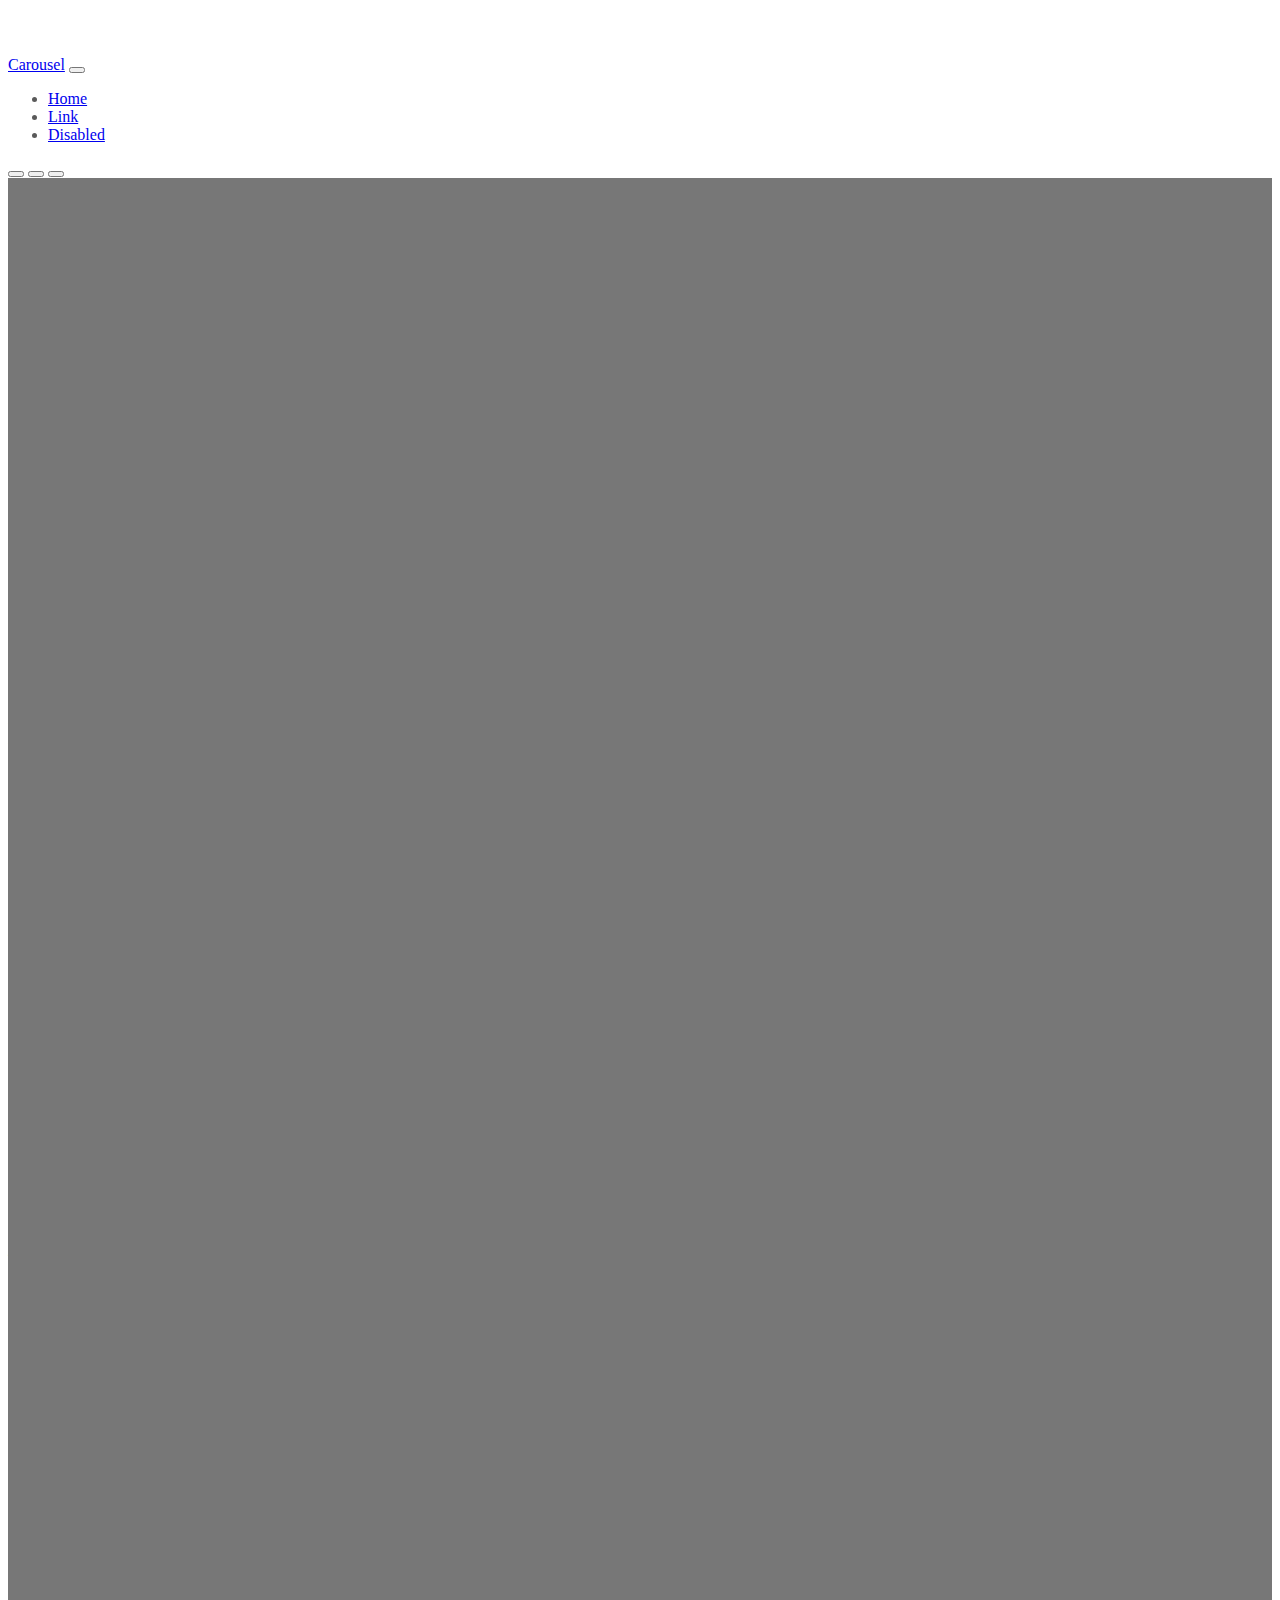
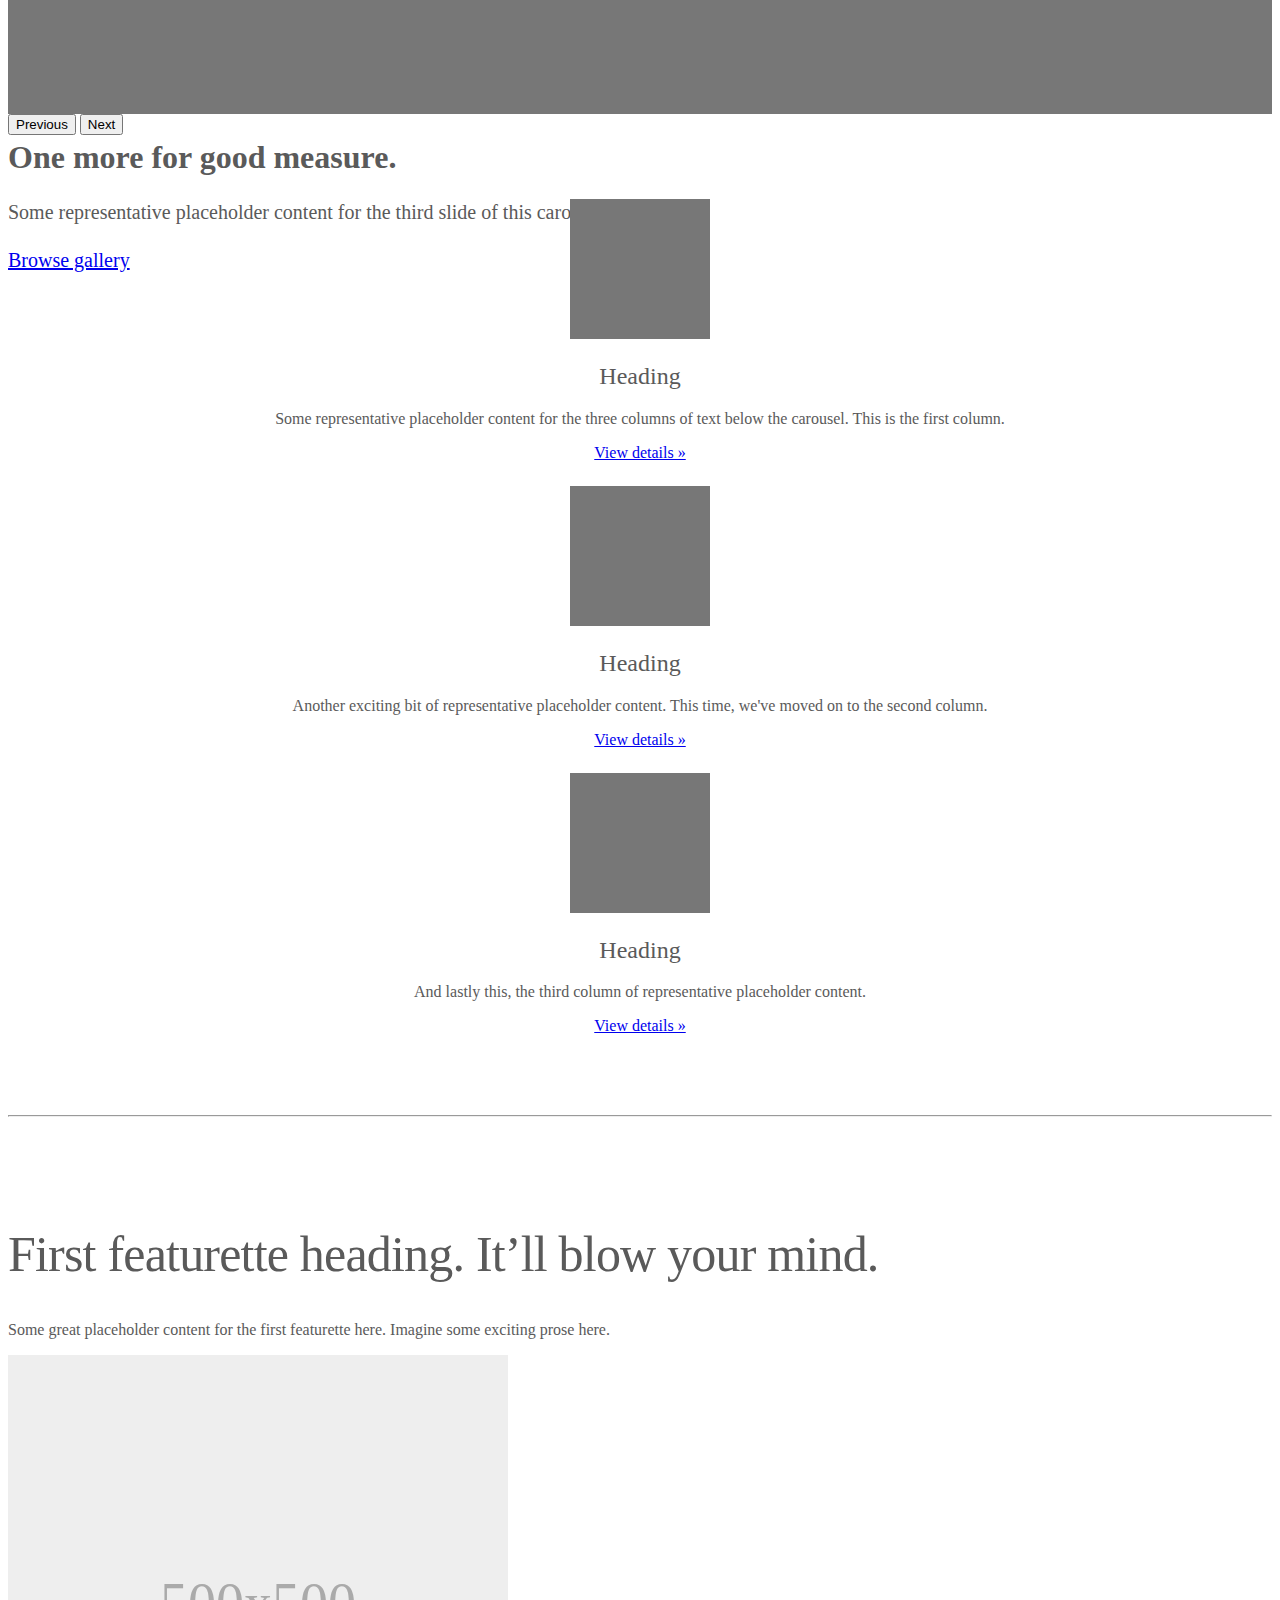
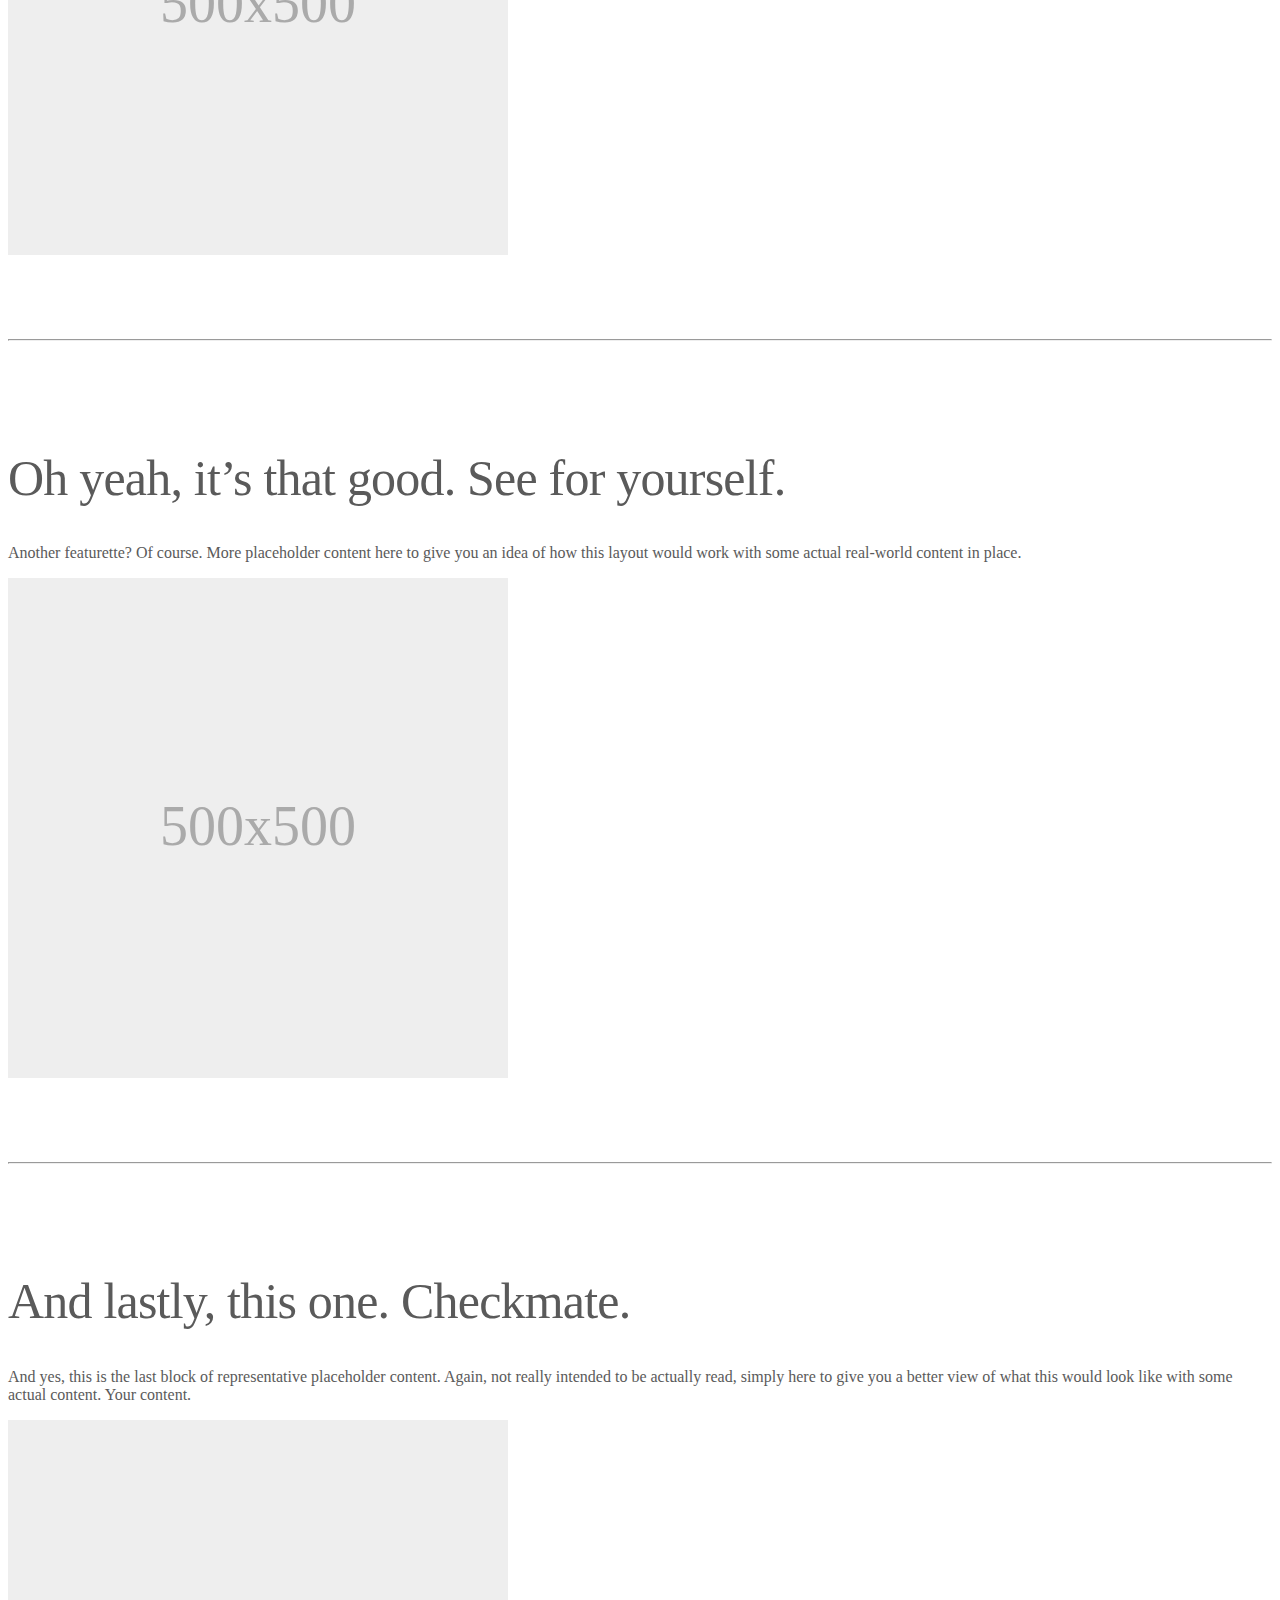
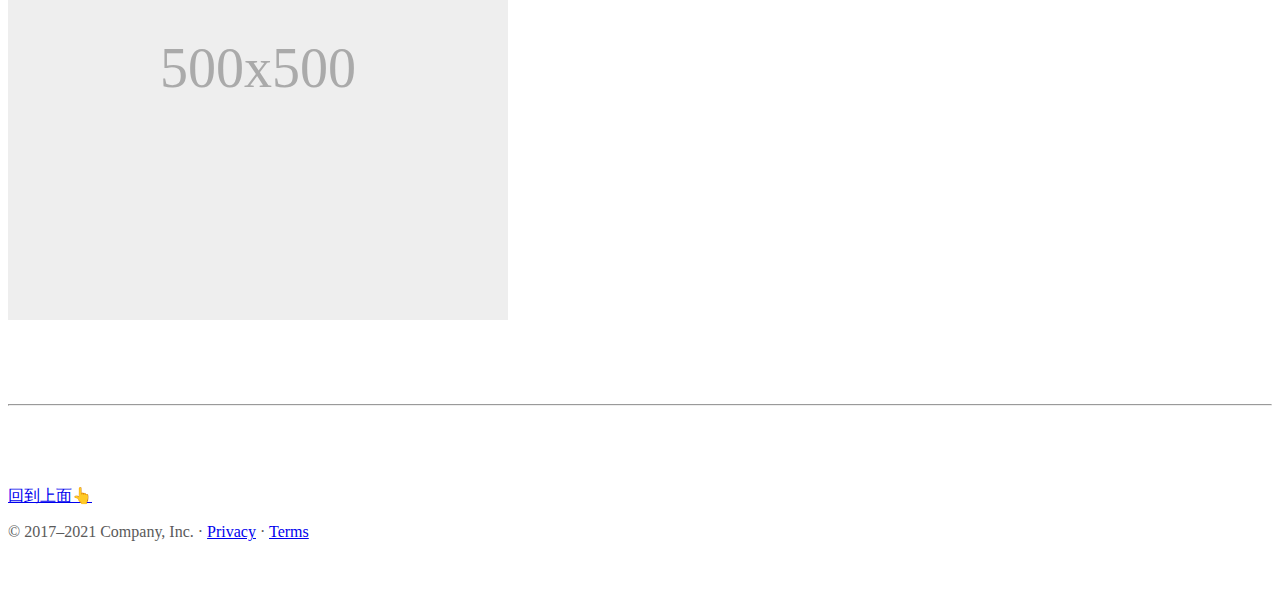
<file: assets/carousel/index.html>
<!doctype html>
<html lang="en">
  <head>
    <meta charset="utf-8">
    <meta name="viewport" content="width=device-width, initial-scale=1">
    <meta name="description" content="">
    <meta name="author" content="Mark Otto, Jacob Thornton, and Bootstrap contributors">
    <meta name="generator" content="Hugo 0.80.0">
    <title>Carousel Template · Bootstrap v5.0</title>


    

    <!-- Bootstrap core CSS -->
    <link href="https://cdn.jsdelivr.net/npm/bootstrap@5.0.0-beta2/dist/css/bootstrap.min.css" rel="stylesheet" integrity="sha384-BmbxuPwQa2lc/FVzBcNJ7UAyJxM6wuqIj61tLrc4wSX0szH/Ev+nYRRuWlolflfl" crossorigin="anonymous">
    <style>
      .bd-placeholder-img {
        font-size: 1.125rem;
        text-anchor: middle;
        -webkit-user-select: none;
        -moz-user-select: none;
        user-select: none;
      }

      @media (min-width: 768px) {
        .bd-placeholder-img-lg {
          font-size: 3.5rem;
        }
      }
    </style>

    
    <!-- Custom styles for this template -->
    <link href="carousel.css" rel="stylesheet">
  </head>
  <body>
    
<header>
  <nav class="navbar navbar-expand-md navbar-dark fixed-top bg-dark">
    <div class="container-fluid">
      <a class="navbar-brand" href="#">Carousel</a>
      <button class="navbar-toggler" type="button" data-bs-toggle="collapse" data-bs-target="#navbarCollapse" aria-controls="navbarCollapse" aria-expanded="false" aria-label="Toggle navigation">
        <span class="navbar-toggler-icon"></span>
      </button>
      <div class="collapse navbar-collapse" id="navbarCollapse">
        <ul class="navbar-nav me-auto mb-2 mb-md-0">
          <li class="nav-item">
            <a class="nav-link active" aria-current="page" href="#">Home</a>
          </li>
          <li class="nav-item">
            <a class="nav-link" href="#">Link</a>
          </li>
          <li class="nav-item">
            <a class="nav-link disabled" href="#" tabindex="-1" aria-disabled="true">Disabled</a>
          </li>
        </ul>
<!--        <form class="d-flex">-->
<!--          <input class="form-control me-2" type="search" placeholder="Search" aria-label="Search">-->
<!--          <button class="btn btn-outline-success" type="submit">Search</button>-->
<!--        </form>-->
      </div>
    </div>
  </nav>
</header>

<main>

  <div id="myCarousel" class="carousel slide" data-bs-ride="carousel">
    <div class="carousel-indicators">
      <button type="button" data-bs-target="#myCarousel" data-bs-slide-to="0" class="active" aria-current="true" aria-label="Slide 1"></button>
      <button type="button" data-bs-target="#myCarousel" data-bs-slide-to="1" aria-label="Slide 2"></button>
      <button type="button" data-bs-target="#myCarousel" data-bs-slide-to="2" aria-label="Slide 3"></button>
    </div>
    <div class="carousel-inner">
      <div class="carousel-item active">
        <svg class="bd-placeholder-img" width="100%" height="100%" xmlns="http://www.w3.org/2000/svg" aria-hidden="true" preserveAspectRatio="xMidYMid slice" focusable="false"><rect width="100%" height="100%" fill="#777"/></svg>

        <div class="container">
          <div class="carousel-caption text-start">
            <h1>Example headline.</h1>
            <p>Some representative placeholder content for the first slide of the carousel.</p>
            <p><a class="btn btn-lg btn-primary" href="#">Sign up today</a></p>
          </div>
        </div>
      </div>
      <div class="carousel-item">
        <svg class="bd-placeholder-img" width="100%" height="100%" xmlns="http://www.w3.org/2000/svg" aria-hidden="true" preserveAspectRatio="xMidYMid slice" focusable="false"><rect width="100%" height="100%" fill="#777"/></svg>

        <div class="container">
          <div class="carousel-caption">
            <h1>Another example headline.</h1>
            <p>Some representative placeholder content for the second slide of the carousel.</p>
            <p><a class="btn btn-lg btn-primary" href="#">Learn more</a></p>
          </div>
        </div>
      </div>
      <div class="carousel-item">
        <svg class="bd-placeholder-img" width="100%" height="100%" xmlns="http://www.w3.org/2000/svg" aria-hidden="true" preserveAspectRatio="xMidYMid slice" focusable="false"><rect width="100%" height="100%" fill="#777"/></svg>

        <div class="container">
          <div class="carousel-caption text-end">
            <h1>One more for good measure.</h1>
            <p>Some representative placeholder content for the third slide of this carousel.</p>
            <p><a class="btn btn-lg btn-primary" href="#">Browse gallery</a></p>
          </div>
        </div>
      </div>
    </div>
    <button class="carousel-control-prev" type="button" data-bs-target="#myCarousel" data-bs-slide="prev">
      <span class="carousel-control-prev-icon" aria-hidden="true"></span>
      <span class="visually-hidden">Previous</span>
    </button>
    <button class="carousel-control-next" type="button" data-bs-target="#myCarousel" data-bs-slide="next">
      <span class="carousel-control-next-icon" aria-hidden="true"></span>
      <span class="visually-hidden">Next</span>
    </button>
  </div>


  <!-- Marketing messaging and featurettes
  ================================================== -->
  <!-- Wrap the rest of the page in another container to center all the content. -->

  <div class="container marketing">

    <!-- Three columns of text below the carousel -->
    <div class="row">
      <div class="col-lg-4">
        <svg class="bd-placeholder-img rounded-circle" width="140" height="140" xmlns="http://www.w3.org/2000/svg" role="img" aria-label="Placeholder: 140x140" preserveAspectRatio="xMidYMid slice" focusable="false"><title>Placeholder</title><rect width="100%" height="100%" fill="#777"/><text x="50%" y="50%" fill="#777" dy=".3em">140x140</text></svg>

        <h2>Heading</h2>
        <p>Some representative placeholder content for the three columns of text below the carousel. This is the first column.</p>
        <p><a class="btn btn-secondary" href="#">View details &raquo;</a></p>
      </div><!-- /.col-lg-4 -->
      <div class="col-lg-4">
        <svg class="bd-placeholder-img rounded-circle" width="140" height="140" xmlns="http://www.w3.org/2000/svg" role="img" aria-label="Placeholder: 140x140" preserveAspectRatio="xMidYMid slice" focusable="false"><title>Placeholder</title><rect width="100%" height="100%" fill="#777"/><text x="50%" y="50%" fill="#777" dy=".3em">140x140</text></svg>

        <h2>Heading</h2>
        <p>Another exciting bit of representative placeholder content. This time, we've moved on to the second column.</p>
        <p><a class="btn btn-secondary" href="#">View details &raquo;</a></p>
      </div><!-- /.col-lg-4 -->
      <div class="col-lg-4">
        <svg class="bd-placeholder-img rounded-circle" width="140" height="140" xmlns="http://www.w3.org/2000/svg" role="img" aria-label="Placeholder: 140x140" preserveAspectRatio="xMidYMid slice" focusable="false"><title>Placeholder</title><rect width="100%" height="100%" fill="#777"/><text x="50%" y="50%" fill="#777" dy=".3em">140x140</text></svg>

        <h2>Heading</h2>
        <p>And lastly this, the third column of representative placeholder content.</p>
        <p><a class="btn btn-secondary" href="#">View details &raquo;</a></p>
      </div><!-- /.col-lg-4 -->
    </div><!-- /.row -->


    <!-- START THE FEATURETTES -->

    <hr class="featurette-divider">

    <div class="row featurette">
      <div class="col-md-7">
        <h2 class="featurette-heading">First featurette heading. <span class="text-muted">It’ll blow your mind.</span></h2>
        <p class="lead">Some great placeholder content for the first featurette here. Imagine some exciting prose here.</p>
      </div>
      <div class="col-md-5">
        <svg class="bd-placeholder-img bd-placeholder-img-lg featurette-image img-fluid mx-auto" width="500" height="500" xmlns="http://www.w3.org/2000/svg" role="img" aria-label="Placeholder: 500x500" preserveAspectRatio="xMidYMid slice" focusable="false"><title>Placeholder</title><rect width="100%" height="100%" fill="#eee"/><text x="50%" y="50%" fill="#aaa" dy=".3em">500x500</text></svg>

      </div>
    </div>

    <hr class="featurette-divider">

    <div class="row featurette">
      <div class="col-md-7 order-md-2">
        <h2 class="featurette-heading">Oh yeah, it’s that good. <span class="text-muted">See for yourself.</span></h2>
        <p class="lead">Another featurette? Of course. More placeholder content here to give you an idea of how this layout would work with some actual real-world content in place.</p>
      </div>
      <div class="col-md-5 order-md-1">
        <svg class="bd-placeholder-img bd-placeholder-img-lg featurette-image img-fluid mx-auto" width="500" height="500" xmlns="http://www.w3.org/2000/svg" role="img" aria-label="Placeholder: 500x500" preserveAspectRatio="xMidYMid slice" focusable="false"><title>Placeholder</title><rect width="100%" height="100%" fill="#eee"/><text x="50%" y="50%" fill="#aaa" dy=".3em">500x500</text></svg>

      </div>
    </div>

    <hr class="featurette-divider">

    <div class="row featurette">
      <div class="col-md-7">
        <h2 class="featurette-heading">And lastly, this one. <span class="text-muted">Checkmate.</span></h2>
        <p class="lead">And yes, this is the last block of representative placeholder content. Again, not really intended to be actually read, simply here to give you a better view of what this would look like with some actual content. Your content.</p>
      </div>
      <div class="col-md-5">
        <svg class="bd-placeholder-img bd-placeholder-img-lg featurette-image img-fluid mx-auto" width="500" height="500" xmlns="http://www.w3.org/2000/svg" role="img" aria-label="Placeholder: 500x500" preserveAspectRatio="xMidYMid slice" focusable="false"><title>Placeholder</title><rect width="100%" height="100%" fill="#eee"/><text x="50%" y="50%" fill="#aaa" dy=".3em">500x500</text></svg>

      </div>
    </div>

    <hr class="featurette-divider">

    <!-- /END THE FEATURETTES -->

  </div><!-- /.container -->


  <!-- FOOTER -->
  <footer class="container">
    <p class="float-end"><a href="#">回到上面👆</a></p>
    <p>&copy; 2017–2021 Company, Inc. &middot; <a href="#">Privacy</a> &middot; <a href="#">Terms</a></p>
  </footer>
</main>


<script src="https://code.jquery.com/jquery-3.2.1.slim.min.js" integrity="sha384-KJ3o2DKtIkvYIK3UENzmM7KCkRr/rE9/Qpg6aAZGJwFDMVNA/GpGFF93hXpG5KkN" crossorigin="anonymous"></script>
<script src="https://cdnjs.cloudflare.com/ajax/libs/popper.js/1.12.9/umd/popper.min.js" integrity="sha384-ApNbgh9B+Y1QKtv3Rn7W3mgPxhU9K/ScQsAP7hUibX39j7fakFPskvXusvfa0b4Q" crossorigin="anonymous"></script>
<script src="https://cdn.jsdelivr.net/npm/bootstrap@5.0.0-beta2/dist/js/bootstrap.min.js" integrity="sha384-nsg8ua9HAw1y0W1btsyWgBklPnCUAFLuTMS2G72MMONqmOymq585AcH49TLBQObG" crossorigin="anonymous"></script>


  </body>
</html>
</file>
<file: assets/carousel/carousel.css>
/* GLOBAL STYLES
-------------------------------------------------- */
/* Padding below the footer and lighter body text */

body {
  padding-top: 3rem;
  padding-bottom: 3rem;
  color: #5a5a5a;
}


/* CUSTOMIZE THE CAROUSEL
-------------------------------------------------- */

/* Carousel base class */
.carousel {
  margin-bottom: 4rem;
}
/* Since positioning the image, we need to help out the caption */
.carousel-caption {
  bottom: 3rem;
  z-index: 10;
}

/* Declare heights because of positioning of img element */
.carousel-item {
  height: 32rem;
}
.carousel-item > img {
  position: absolute;
  top: 0;
  left: 0;
  min-width: 100%;
  height: 32rem;
}


/* MARKETING CONTENT
-------------------------------------------------- */

/* Center align the text within the three columns below the carousel */
.marketing .col-lg-4 {
  margin-bottom: 1.5rem;
  text-align: center;
}
.marketing h2 {
  font-weight: 400;
}
/* rtl:begin:ignore */
.marketing .col-lg-4 p {
  margin-right: .75rem;
  margin-left: .75rem;
}
/* rtl:end:ignore */


/* Featurettes
------------------------- */

.featurette-divider {
  margin: 5rem 0; /* Space out the Bootstrap <hr> more */
}

/* Thin out the marketing headings */
.featurette-heading {
  font-weight: 300;
  line-height: 1;
  /* rtl:remove */
  letter-spacing: -.05rem;
}


/* RESPONSIVE CSS
-------------------------------------------------- */

@media (min-width: 40em) {
  /* Bump up size of carousel content */
  .carousel-caption p {
    margin-bottom: 1.25rem;
    font-size: 1.25rem;
    line-height: 1.4;
  }

  .featurette-heading {
    font-size: 50px;
  }
}

@media (min-width: 62em) {
  .featurette-heading {
    margin-top: 7rem;
  }
}
</file>
